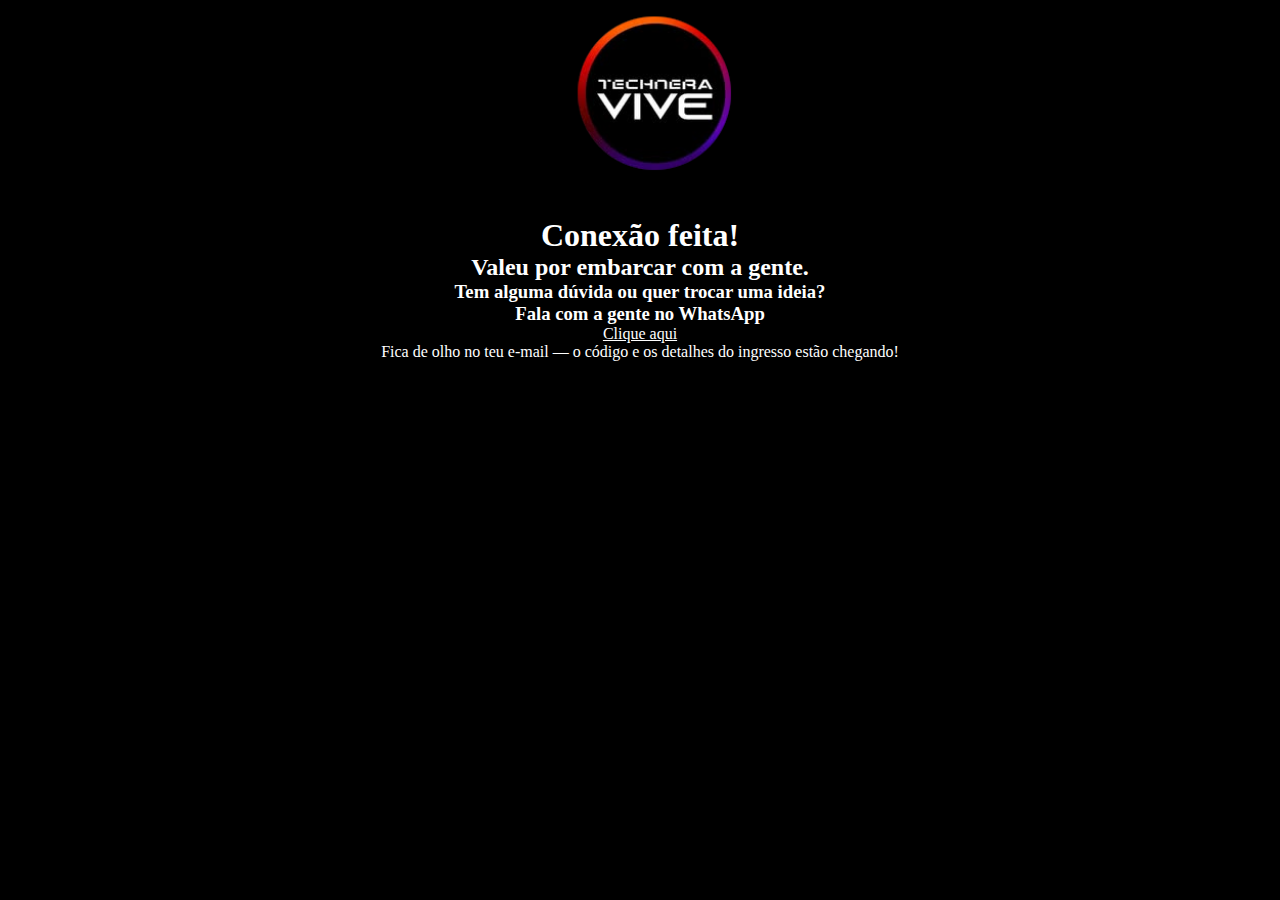
<file: obrigado.html>
<!DOCTYPE html>
<html lang="pt-br">

<head>
    <meta charset="UTF-8">
    <meta name="viewport" content="width=device-width, initial-scale=1.0">
    <title>Obrigado!</title>
    <link rel="stylesheet" href="/css/obrigado.css">
    <link rel="preconnect" href="https://fonts.googleapis.com">
    <link rel="preconnect" href="https://fonts.gstatic.com" crossorigin>
    <link
        href="https://fonts.googleapis.com/css2?family=Heebo:wght@100..900&family=Poppins:ital,wght@0,100;0,200;0,300;0,400;0,500;0,600;0,700;0,800;0,900;1,100;1,200;1,300;1,400;1,500;1,600;1,700;1,800;1,900&family=Sora:wght@100..800&display=swap"
        rel="stylesheet">
</head>

<body>
    <img src="/imagens/tecLogo.png" alt="">

    <div>
        <h1>Conexão feita!</h1>
        <h2>Valeu por embarcar com a gente.</h2>
    </div>
    <h3>Tem alguma dúvida ou quer trocar uma ideia?</h3>
    <h3> Fala com a gente no WhatsApp</h3>

    <a href="https://api.whatsapp.com/send/?phone=559681095556&text&type=phone_number&app_absent=0">Clique aqui</a>

    <p>Fica de olho no teu e-mail — o código e os detalhes do ingresso estão chegando!</p>
</body>

</html>
</h1>
</file>
<file: css/obrigado.css>
* {
    margin: 0;
    padding: 0;
    box-sizing: border-box;
    background-color: black;
    color: white;
}

body {
    width: 100%;
    justify-content: center;
    align-items: center;
    text-align: center;
}

img {
    width: 40vh;
    width: 40vh;
}

h1 {
    font-size: 2rem;
    text-align: center;
}
</file>
